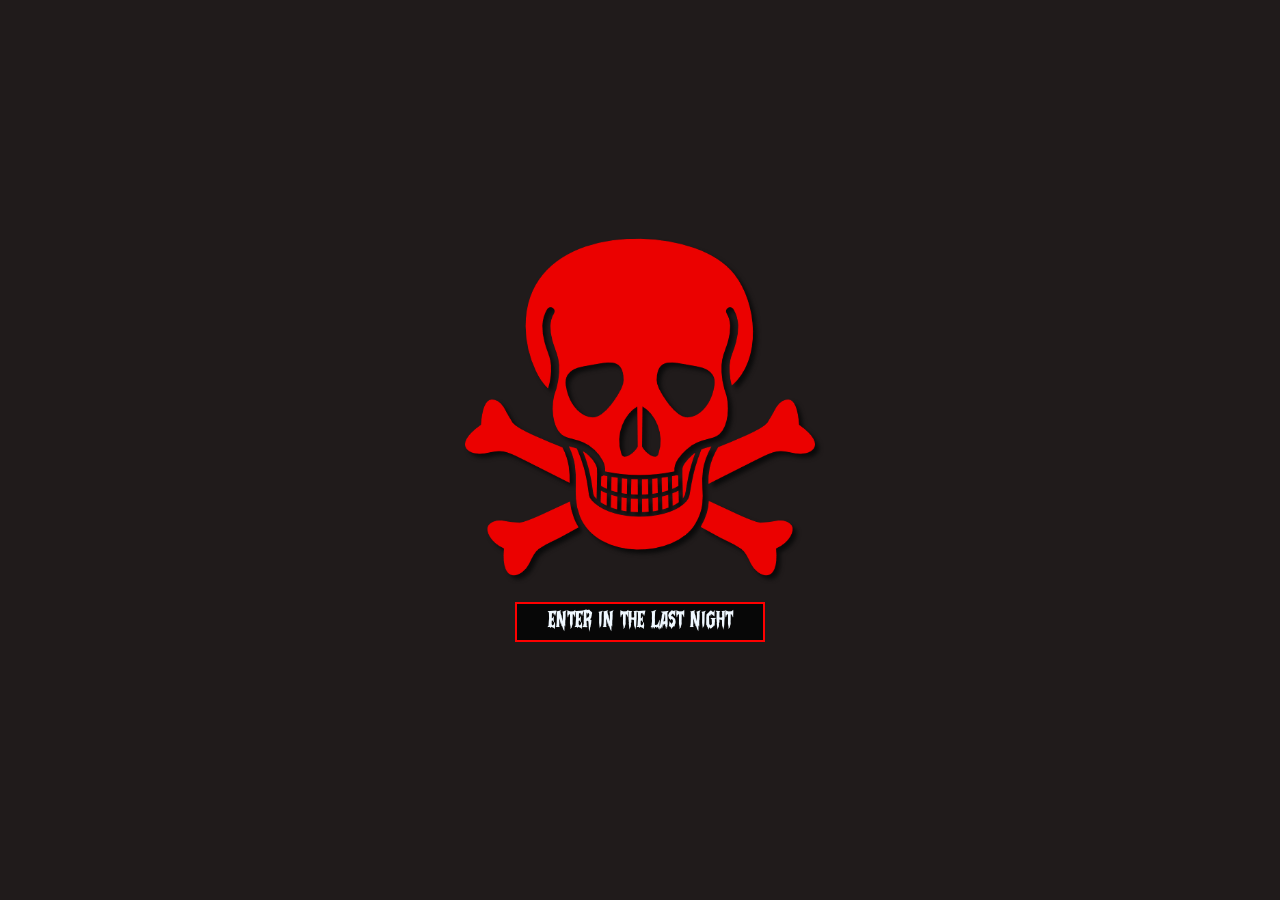
<file: index.html>
<!DOCTYPE html>
<html lang="en">

<head>
    <meta charset="UTF-8">
    <meta name="viewport" content="width=device-width, initial-scale=1.0">
    <link rel="stylesheet" href="style.css">
    <link rel="shortcut icon" href="assets/skull-red-icon.png" type="image/x-icon">
    <title>The Last Night</title>
</head>

<body>
    <div class="splash">
        <div class="contant">
            <img src="assets/skull-red-icon.png" class="skull" alt="skull">
            <div>
                <button id="enter">ENTER IN THE LAST NIGHT</button>
            </div>
        </div>
        <div class="time" style="display: none;">
            <h1>( <span>3:00 </span>AM )</h1>
        </div>
    </div>
    <div class="story">
        <h2 id="text1"></h2>
        <h2 id="text2" style="display: none;"></h2>
        <h2 id="text3" style="display: none;"></h2>
        <button id="next">OK </button>
        <button id="ready" style="display: none;">Hmm OK</button>
        <button id="yeah" style="display: none">YEAH</button>
    </div>
    <div class="mission" style="display: none;">
        <h1> ALL MISSIONS </h1>
        <br>
        <div class="doors-container">
            <a href="missions/mission1.html" target="_blank">
                <div class="door">
                    <img src="assets/doors/door1.png" alt="Mission 1 , complete to unlock mission 2">
                    <div class="mission-label">MIssion 1</div>
                </div>
            </a>
            <a href="missions/mission2.html" target="_blank">
                <div class="door">
                    <img src="assets/doors/door2.png" alt="">
                    <div class="mission-label">Mission 2</div>
                </div>
            </a>
            <a href="missions/mission3.html" target="_blank">
                <div class="door">

                    <img src="assets/doors/door3.png" alt="">
                    <div class="mission-label">
                        Mission 3
                    </div>

                </div>
            </a>
            <a href="missions/mission4.html" target="_blank">
            <div class="door">

                <img src="assets/doors/door4.png" alt="">
                <div class="mission-label">Mission 4</div>
            </div>
            </a>
            <a href="missions/mission5.html" target="_blank">
            <div class="door">

                <img src="assets/doors/door5.png" alt="">
                <div class="mission-label">Mission 5</div>
            </div>
            </a>
            <a href="missions/mission6.html" target="_blank">
            <div class="door">

                <img src="assets/doors/door6.png" alt="">
                <div class="mission-label">Mission 6</div>
            </div>
            </a>
            <a href="missions/mission7.html" target="_blank">
            <div class="door">

                <img src="assets/doors/door7.png" alt="">
                <div class="mission-label">Mission 7</div>
            </div>
            </a>
            <a href="missions/mission8.html" target="_blank">
            <div class="door">

                <img src="assets/doors/door8.png" alt="">
                <div class="mission-label">Mission 8</div>
            </div>
            </a>
            <div class="door" style="cursor:not-allowed;">

                <img src="assets/doors/escape.png"
                    style="width: 120px;  filter: drop-shadow( 0px 1px 44px 0px rgba(215, 148, 4, 0.75));" alt="">
                <div class="mission-label">Escape</div>
            </div>

        </div>
    </div>
    </div>
    <script src="script.js"></script>
</body>

</html>
</file>
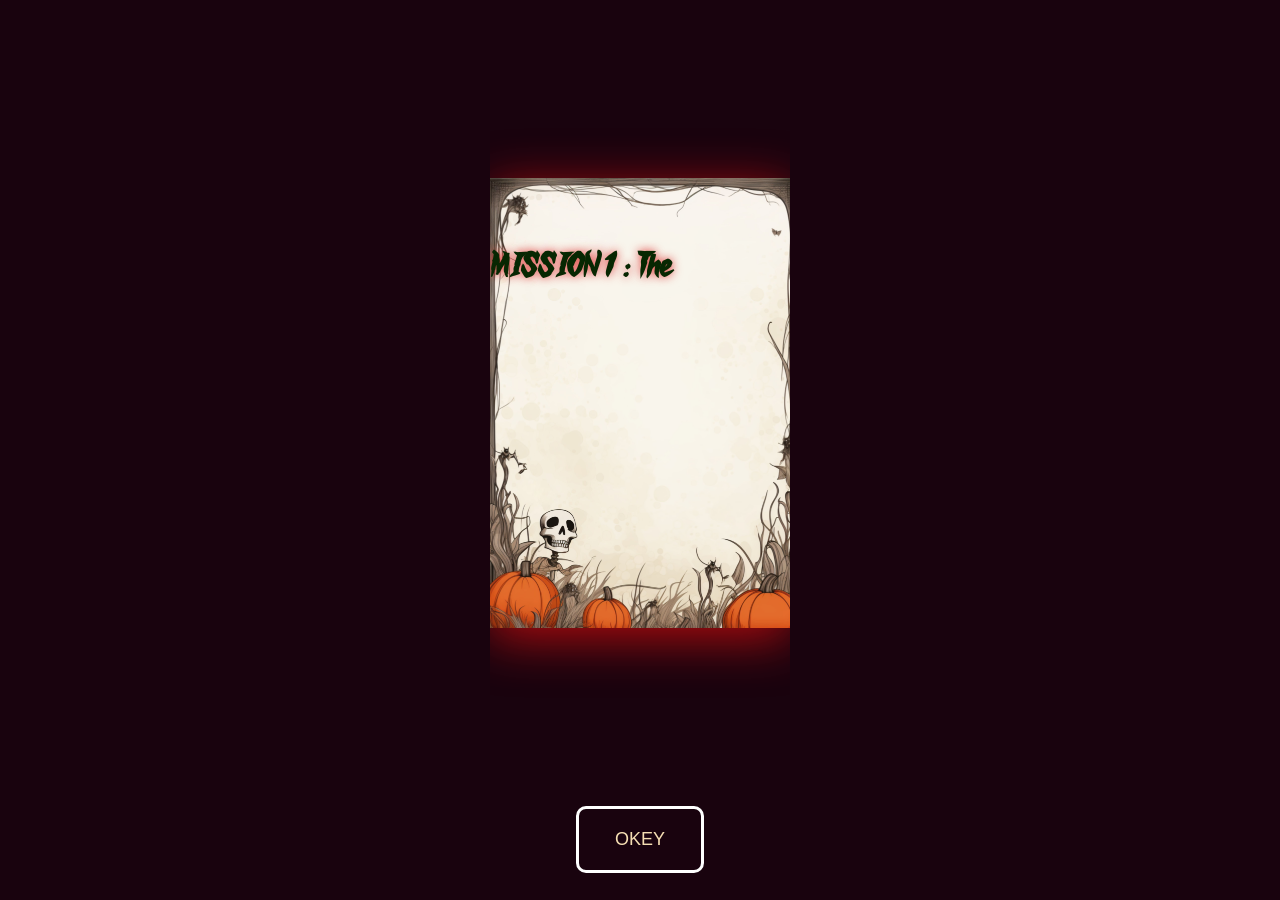
<file: missions/mission1.html>
<!DOCTYPE html>
<html lang="en">
<head>
    <meta charset="UTF-8">
    <meta name="viewport" content="width=device-width, initial-scale=1.0">
    <link rel="shortcut icon" href="https://raw.githubusercontent.com/ayush-bug/THE_LAST_NIGHT/refs/heads/main/assets/skull-red-icon.png" type="image/x-icon">
    <title>Mission 1 : THE CODE</title>
    <style>
        *{
            margin: 0;
            padding: 0;
            box-sizing: border-box;
        }
        body{
            background: rgb(25, 3, 14);
        }
        .rules-container{
            width: 100%;
            height: 97vh;
            display: flex;
            flex-direction: column;
            gap: -10px;
            align-items: center;
            justify-content: center;
        }
        .rules{
    width: 300px;
   height: 100%;
    background-image: url("./assets/rules-bg.jpg");
    background-size: contain;
    background-position: center;
    background-repeat: no-repeat;
   filter: drop-shadow(0 10px 25px rgba(218, 15, 15, 0.8));
   animation: load 2s ease forwards;
        }
    
@keyframes load {
    from {
        opacity: 0;
        clip-path: inset(0 0 100% 0);
    }

    to {
        opacity: 1;
        clip-path: inset(0 0 0 0);
    }
}
@font-face {
    font-family: breathHouse;
    src: url(../assets/fonts/breath-house.ttf);
}
.rules h1{
    position: absolute;
    top: 30%;
    left: 0;
    text-align: center;
    font-family: breathHouse;
    color: rgb(7, 39, 2);
    text-shadow: 0 0 10px rgba(218, 15, 15, 0.8);
}
.okey{
    border: 3px solid white;
    background: transparent;
    padding: 20px;
    width: 10%;
    color: wheat;
    border-radius: 10px;
    font-size: large;
    opacity: 0;
    animation: buttonshow 1s ease 2s forwards;
    cursor: pointer;
}
.okey:hover{
    transform: scale(1.08);
}
@keyframes buttonshow {
    from {
        opacity: 0;
        transform: translateY(10px);
    }

    to {
        opacity: 1;
        transform: translateY(0);
    }
}
.code-image{
    position: fixed;
    inset: 0;
    width: 100%;
    height: 100vh;
    z-index: 99;
    overflow: hidden;
    display: none;
}
.code-image img{
    width: 100%;
    height: 100%;
    object-fit: cover;
    display: block;
}

.story{
    display: none;
    position: fixed;
    bottom: 40px;
    left: 30%;
    transform: translate(-50px);
    width: 50%;
    height: auto;
    text-align: center;
    color: white;
    font-size: larger;
    z-index: 9999;
    border: 3px solid crimson;
    background-color: rgb(44, 1, 1);
    border-radius: 10px;
    box-shadow: 3px 3px 4px black;
       animation: fadein 2s ease forwards;
}

 @keyframes fadein{
    from{
        opacity: 0;
    }
    to{
        opacity: 1;
    }
 }
.story h2{
    padding: 20px;
    font-family: breathHouse;
    font-size: large;
    text-shadow: 2px 3px 2px black;
    letter-spacing: 2px;
}
#next, #ok{
    width: 100px;
    height: 30px;
    border: none;
    background-color: rgb(235, 33, 50);
    margin-bottom: 10px;
    border:2px solid  black;
    border-radius: 10px;
    font-weight: bolder;
    cursor: pointer;
}
.mission2{
     position: fixed;
    bottom: 40px;
    left: 30%;
    transform: translate(-50px);
    width: 100%;
    height: auto;
    z-index: 9999999;
    display: none;
    align-items: center;
    justify-content: center;
    
}
.mission2 button{ 
    
  background: #fbca1f;
  font-family: inherit;
  padding: 0.6em 1.3em;
  font-weight: 900;
  font-size: 18px;
  border: 3px solid black;
  border-radius: 0.4em;
  box-shadow: 0.1em 0.1em;
  cursor: pointer;
}
    </style>
</head>
<body>
    <div class="story">
        <h2 id="text1"></h2>
        <h2 id="text2"></h2>
        <button id="next">OK </button>
        <button id="ok" style="display: none;">OK</button>
        </div>
        <div class="mission2">
           <a href="mission2.html" target="_blank">
             <button>OPEN MISSION 2 </button>
             </a>
        </div>
    <div class="rules-container">
        <div class="rules">
           <h1></h1>
        </div>
        <button class="okey">OKEY</button>
    </div>
     <div class="code-image">
        <img src="assets/3am.png" alt="find code">
     </div>
    <script>
const rule1 = "MISSION 1 :  The rule is simple for mission 1 you have to search for codes inside the image , the code will help you to unlock mission 2 , happy escaping .";
let i = 0;
function Type(text,ele) {
    let i = 0;
    function write() {
        if (i < text.length) {
           ele.textContent += text.charAt(i);
            i++;
            setTimeout(write, 70);
        }
    }
    write();
}
 Type(rule1,document.querySelector('.rules h1'));
const click = new Audio('../assets/audio/clickSound.mp3')
document.querySelector('body').addEventListener('click' , function(){
    click.play();
});
const bgm = new Audio('../assets/audio/mission1-bgm.mp3');


document.addEventListener("visibilitychange", function () {
    if (document.hidden) {
        bgm.pause();
    } else {
        bgm.play();
    }
});


const instruction = "You have to find a 3 letter word or number it can mix of numbes and word , best of luck to unlock mission 2";
const instruction2 = "After you find the word , move to mission 2 , the code will be asked to unlock the mission 2."; 
document.querySelector('.okey').addEventListener('click' , function(){
    document.querySelector('.rules-container').style.display= "none";
    document.querySelector('.code-image').style.display = "block";
    bgm.play();
  Type(instruction,document.querySelector('#text1'));

    document.querySelector('.story').style.display = "block";
});
document.getElementById("next").addEventListener('click', function(){
  document.querySelector('#text1').style.display = "none";
  document.querySelector('#ok').style.display = "block";
  Type(instruction2,document.querySelector('#text2'));
  document.querySelector('#text2').style.display = "block";
  document.querySelector('#next').style.display = "none";
});
document.getElementById("ok").addEventListener('click', function(){
    document.querySelector('.story').style.display = "none";
    document.querySelector(".mission2").style.display = "flex";
})
    </script>
</body>
</html>
</file>
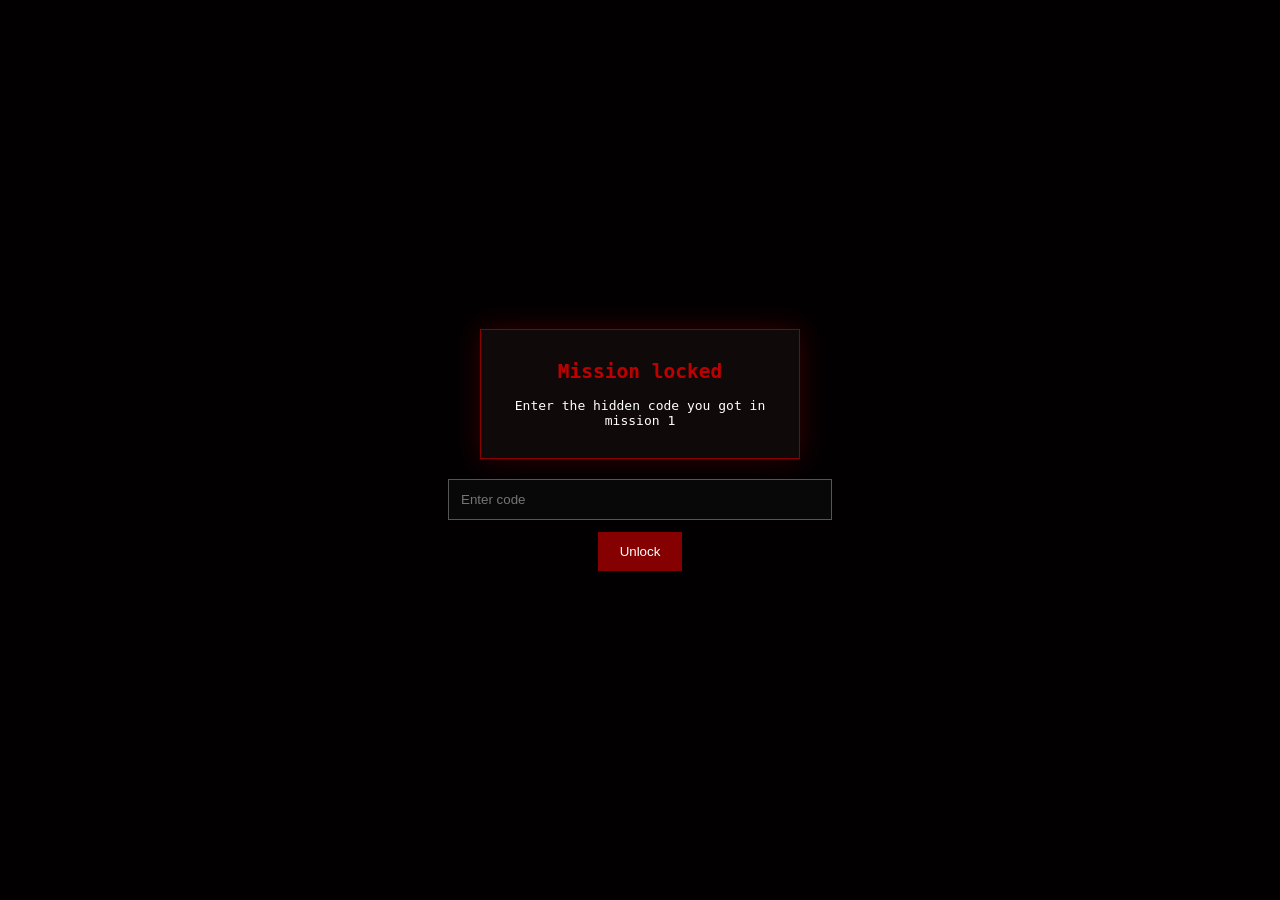
<file: missions/mission2.html>
<!DOCTYPE html>
<html lang="en">
<head>
    <meta charset="UTF-8">
    <meta name="viewport" content="width=device-width, initial-scale=1.0">
    <link rel="shortcut icon" href="https://raw.githubusercontent.com/ayush-bug/THE_LAST_NIGHT/refs/heads/main/assets/skull-red-icon.png" type="image/x-icon">
    <title>Mission 2 : Spot The Diffrence to get code .
    </title>
    <style>
        *{
            margin: 0;
            padding: 0;
            box-sizing: border-box;
        }
        body{
            background: rgb(25, 3, 14);
        }
        .rules-container{
            width: 100%;
            height: 97vh;
            display: none;
            flex-direction: column;
            gap: -10px;
            align-items: center;
            justify-content: center;
        }
        .rules{
    width: 300px;
   height: 100%;
    background-image: url("./assets/rules-bg.jpg");
    background-size: contain;
    background-position: center;
    background-repeat: no-repeat;
   filter: drop-shadow(0 10px 25px rgba(218, 15, 15, 0.8));
   animation: load 2s ease forwards;
        }
    
@keyframes load {
    from {
        opacity: 0;
        clip-path: inset(0 0 100% 0);
    }

    to {
        opacity: 1;
        clip-path: inset(0 0 0 0);
    }
}
@font-face {
    font-family: breathHouse;
    src: url(../assets/fonts/breath-house.ttf);
}
.rules h1{
    position: absolute;
    top: 30%;
    left: 0;
    text-align: center;
    font-family: breathHouse;
    color: rgb(7, 39, 2);
    text-shadow: 0 0 10px rgba(218, 15, 15, 0.8);
}
.okey{
    border: 3px solid white;
    background: transparent;
    padding: 20px;
    width: 10%;
    color: wheat;
    border-radius: 10px;
    font-size: large;
    opacity: 0;
    animation: buttonshow 1s ease 2s forwards;
    cursor: pointer;
}
.okey:hover{
    transform: scale(1.08);
}
@keyframes buttonshow {
    from {
        opacity: 0;
        transform: translateY(10px);
    }

    to {
        opacity: 1;
        transform: translateY(0);
    }
}
.code-image{
    position: fixed;
    inset: 0;
    width: 100%;
    height: 100vh;
    z-index: 99;
    overflow: hidden;
    display: none;
}
.code-image img{
    width: 100%;
    height: 100%;
    object-fit: cover;
    display: block;
}

.story{
    display: none;
    position: fixed;
    bottom: 40px;
    left: 30%;
    transform: translate(-50px);
    width: 50%;
    height: auto;
    text-align: center;
    color: white;
    font-size: larger;
    z-index: 9999;
    border: 3px solid crimson;
    background-color: rgb(44, 1, 1);
    border-radius: 10px;
    box-shadow: 3px 3px 4px black;
       animation: fadein 2s ease forwards;
}

 @keyframes fadein{
    from{
        opacity: 0;
    }
    to{
        opacity: 1;
    }
 }
.story h2{
    padding: 20px;
    font-family: breathHouse;
    font-size: x-large;
    text-shadow: 2px 3px 2px black;
    letter-spacing: 2px;
}
#next, #ok{
    width: 100px;
    height: 30px;
    border: none;
    background-color: rgb(235, 33, 50);
    margin-bottom: 10px;
    border:2px solid  black;
    border-radius: 10px;
    font-weight: bolder;
    cursor: pointer;
}
.code-overlay{
    display: flex;
    align-items: center;
    justify-content: center;
    flex-direction: column;
    position: fixed;
    inset: 0;
    z-index: 99999;
    background: rgba(0, 0, 0, 0.92);
    display: flex;
    justify-content: center;
    align-items: center;
}
.code-box{
    width: 320px;
    padding: 30px;
    background-color: #100909;
    border: 1px solid #8b0000;
    box-shadow: 0 0 25px rgba(180, 0, 0, 0.3) ;
    text-align: center;
    color: white;
    font-family: monospace;
}
.code-box h2{
    color: #c00000;
    margin-bottom: 15px;
}
#missionCode{
    width: 30%;
    padding: 12px;
    margin: 20px 0 12px;
    box-sizing: border-box;
    background-color: #080808;
    color: white;
    border: 1px solid #555;
    outline: none;

}
#unlock{
    padding: 12px 22px;
    background: #850000;
    color: white;
    border: none;
    cursor: pointer;
   
}
.show-spot{
    width: 100%;
    
    position: fixed;
    inset: 0;
    z-index: 100;
    display: none;
    justify-content: center;
    align-items: center;
    background-color:  rgba(80, 80, 80, 0.75);
}
 .show-spot img{
    max-width: 90vw;
    max-height: 85vw;
    object-fit: contain;
    border: 1px solid #555555;
    box-shadow:  0 0 25px rgba(0, 0, 0, 0.6);
} 
.mission3{
     position: fixed;
    bottom: 40px;
    left: 30%;
    transform: translate(-50px);
    width: 100%;
    height: auto;
    z-index: 9999999;
    display: none;
    align-items: center;
    justify-content: center;
    
}
.mission3 button{ 
        
  background: #fbca1f;
  font-family: inherit;
  padding: 0.6em 1.3em;
  font-weight: 900;
  font-size: 18px;
  font-family: monospace;
  border: 3px solid black;
  border-radius: 0.4em;
  box-shadow: 0.1em 0.1em;
  cursor: pointer;
}
    </style>
</head>
<body>
    <div class="code-overlay" id="overlay">
        <div class="code-box">
            <h2>Mission locked</h2>
            <p>Enter the hidden code you got in mission 1</p>
        </div>
        <input type="text" required id="missionCode" placeholder="Enter code">
         <button id="unlock" >Unlock</button>
         <p id="message"></p>
    </div>
   <div class="mission3">
           <a href="mission3.html" target="_blank">
             <button>OPEN MISSION 3</button>
             </a>
        </div>
    <div class="story">
        <h2 id="text1"></h2>
        <h2 id="text2"></h2>
        <button id="next">OK </button>
        <button id="ok" style="display: none;">OK</button>
        </div>
         <div class="show-spot">
        
            <img src="assets/spot.png" alt="spot the diffrence">
        
    </div>
    <div class="rules-container">
        <div class="rules">
           <h1></h1>
        </div>
        <button class="okey">OKEY</button>
    </div>
     <div class="code-image">
        <img src="assets/mission2bg.jpg" alt="find code">
     </div>
    <script>
const rule1 = "MISSION 2 :  In this mission you have to spot the diffrence between two images .";
let i = 0;
function Type(text,ele) {
    let i = 0;
    function write() {
        if (i < text.length) {
           ele.textContent += text.charAt(i);
            i++;
            setTimeout(write, 70);
        }
    }
    write();
}
 Type(rule1,document.querySelector('.rules h1'));
const click = new Audio('../assets/audio/clickSound.mp3')
document.querySelector('body').addEventListener('click' , function(){
    click.play();
});
const bgm = new Audio('../assets/audio/mission2bgm.mp3');

document.addEventListener("visibilitychange", function () {
    if (document.hidden) {
        bgm.pause();
    } else {
        bgm.play();
    }
});

const instruction = "so you need to find the total number of diffrence in the images .";
const instruction2 = "after that convert that number into binary and that will be your code for next mission . "; 
document.querySelector('.okey').addEventListener('click' , function(){
    document.querySelector('.rules-container').style.display= "none";
    document.querySelector('.code-image').style.display = "block";
    bgm.play();
  Type(instruction,document.querySelector('#text1'));
     document.querySelector('.show-spot').style.display = "flex";
    document.querySelector('.story').style.display = "block";
});
document.getElementById("next").addEventListener('click', function(){
  document.querySelector('#text1').style.display = "none";
  document.querySelector('#ok').style.display = "block";
  Type(instruction2,document.querySelector('#text2'));
  document.querySelector('#text2').style.display = "block";
  document.querySelector('#next').style.display = "none";
});
document.getElementById("ok").addEventListener('click', function(){
    document.querySelector('.story').style.display = "none";
    document.querySelector(".mission3").style.display = "flex";
});


// check for mission unlocked
if (localStorage.getItem("mission2Unlocked") === "true") {
    document.querySelector(".code-overlay").style.display = "none";
     document.querySelector(".rules-container").style.display = "flex";
}
// unlock mission code
document.getElementById('unlock').addEventListener('click',function(){
    const code = document.getElementById('missionCode').value.trim();
    const message = document.getElementById('message');
    if(code.toLowerCase() == "3am" || code.toLowerCase() == "3 am"){
        localStorage.setItem("mission2Unlocked", "true");
        message.textContent = "Mission unlocked";
        message.style.color = "#00ff66";
        setInterval(() =>{
         document.querySelector("#overlay").style.display = "none";
         document.querySelector(".rules-container").style.display = "flex";
        },800);
    }else {
        message.textContent = "Access denied , try again ";
        message.style.color = "#ff3333";
    }
})

    </script>
</body>
</html>
</file>
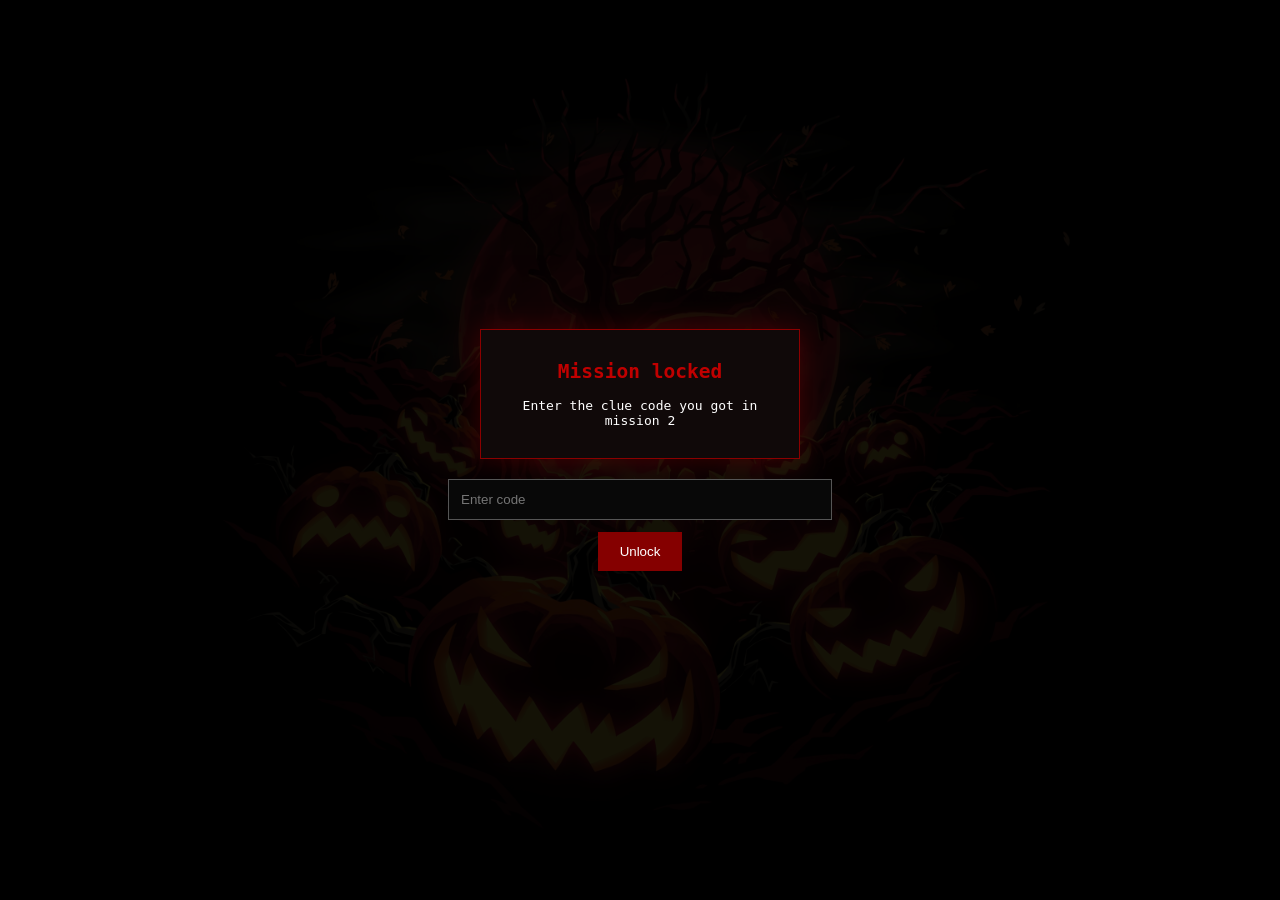
<file: missions/mission3.html>
<!DOCTYPE html>
<html lang="en">

<head>
    <meta charset="UTF-8">
    <meta name="viewport" content="width=device-width, initial-scale=1.0">
    <link rel="shortcut icon"
        href="https://raw.githubusercontent.com/ayush-bug/THE_LAST_NIGHT/refs/heads/main/assets/skull-red-icon.png"
        type="image/x-icon">

    <title>Mission 3 : stare yourself </title>
    <style>
        * {
            margin: 0;
            padding: 0;
            box-sizing: border-box;
        }

        body {
            background: rgb(25, 3, 14);
            background: url(assets/mission3bg.jpg);
            background-size: cover;
            background-position: center;
            background-repeat: no-repeat;
            background-attachment: fixed;
        }

        @font-face {
            font-family: bloodcrow;
            src: url(/assets/fonts/bloodcrowci.ttf);
        }

        .code-overlay {
            display: flex;
            align-items: center;
            justify-content: center;
            flex-direction: column;
            position: fixed;
            inset: 0;
            z-index: 99999;
            background: rgba(0, 0, 0, 0.92);
            display: flex;
            justify-content: center;
            align-items: center;
        }

        .code-box {
            width: 320px;
            padding: 30px;
            background-color: #100909;
            border: 1px solid #8b0000;
            box-shadow: 0 0 25px rgba(180, 0, 0, 0.3);
            text-align: center;
            color: white;
            font-family: monospace;
        }

        .code-box h2 {
            color: #c00000;
            margin-bottom: 15px;
        }

        #missionCode {
            width: 30%;
            padding: 12px;
            margin: 20px 0 12px;
            box-sizing: border-box;
            background-color: #080808;
            color: white;
            border: 1px solid #555;
            outline: none;

        }

        #unlock {
            padding: 12px 22px;
            background: #850000;
            color: white;
            border: none;
            cursor: pointer;

        }



        .story {
            display: none;
            position: fixed;

            bottom: 30%;
            left: 30%;
            transform: translate(-50px);
            width: 50%;
            height: auto;
            text-align: center;
            color: white;
            font-size: larger;
            z-index: 9999;
            border: 3px solid crimson;
            background-color: rgb(44, 1, 1);
            border-radius: 10px;
            box-shadow: 3px 3px 4px black;
            animation: fadein 2s ease forwards;
        }

        @keyframes fadein {
            from {
                opacity: 0;
            }

            to {
                opacity: 1;
            }
        }

        .story h2 {
            padding: 20px;
            font-family: bloodcrow;
            font-size: xx-large;
            text-shadow: 2px 3px 2px black;
            letter-spacing: 7px;
        }

        #next,
        #ok, #completed{
            width: 100px;
            height: 30px;
            border: none;
            background-color: rgb(190, 172, 186);
            margin-bottom: 10px;
            border: 2px solid black;
            border-radius: 10px;
            font-weight: bolder;
            cursor: pointer;
        }
    </style>
</head>

<body>
    <div class="code-overlay" id="overlay">
        <div class="code-box">
            <h2>Mission locked</h2>
            <p>Enter the clue code you got in mission 2</p>
        </div>
        <input type="text" required id="missionCode" placeholder="Enter code">
        <button id="unlock">Unlock</button>
        <p id="message"></p>
    </div>

    <div class="story">
        <h2 id="text1"></h2>
        <h2 id="text2"></h2>
        <h2 id="text3"></h2>
        <h2 id="timeError"></h2>
        <button id="next">OK </button>
        <button id="ok" style="display: none;">YEAH</button>
        <button id="completed" style="display: none;">Completed</button>
    </div>



    <script>
        // check for mission unlocked
      const bgm = new Audio('../assets/audio/mission3bgm.mp3')
     document.addEventListener("visibilitychange", function () {
            if (document.hidden) {
                bgm.pause();
            } else {
                bgm.play();
            }
        });
        const rule1 = "MISSION 2 :  This , mission is very diffrent form other last 2 mission .";
        let i = 0;
        function Type(text, ele) {
            let i = 0;
            function write() {
                if (i < text.length) {
                    ele.textContent += text.charAt(i);
                    i++;
                    setTimeout(write, 70);
                }
            }
            write();
        }

        if (localStorage.getItem("mission3Unlocked") === "true") {
            bgm.play();
            document.querySelector(".code-overlay").style.display = "none";
            document.querySelector(".story").style.display = "block";
            Type(rule1, document.getElementById("text1"));
        }


        // unlock mission code
        document.getElementById('unlock').addEventListener('click', function () {
            const code = document.getElementById('missionCode').value.trim();
            const message = document.getElementById('message');
            if (code.toLowerCase() == "1010" || code.toLowerCase() == "1 0 1 0") {
                localStorage.setItem("mission3Unlocked", "true");
                message.textContent = "Mission unlocked";
                message.style.color = "#00ff66";
                 bgm.play();
                      Type(rule1, document.getElementById("text1"));
                setInterval(() => {
                    document.querySelector("#overlay").style.display = "none";
                    document.querySelector(".story").style.display = "block";
                }, 800);
            } else {
                message.textContent = "Access denied wrong code, try again ";
                message.style.color = "#ff3333";
            }
        });

        document.getElementById("next").addEventListener('click', function () {
            document.getElementById("ok").style.display = "block";
            const text2 = "THis mission can be only completed between 11:00 PM to 1AM , so be carefull . SO are you ready . ";
            Type(text2, document.getElementById('text2'));
            document.getElementById("next").style.display = "none";
            document.getElementById("text1").style.display = "none";
        });


        document.getElementById("ok").addEventListener('click', function () {

            const now = new Date();

            const hours = now.getHours();
            const minutes = now.getMinutes();

            const time = `${String(hours).padStart(2, "0")}:${String(minutes).padStart(2, "0")}`;

            

            const missionTime = (hours >= 23) || (hours < 1) || (hours === 1 && minutes === 0);

            if (missionTime) {

               document.getElementById('text2').style.display = "none";
               document.getElementById('ok').style.display = "none";
               const text3 = "so the mission is , you have to look into the mirror for straight 5 minutes or until you see somthing strange , or you see your face unusual . make sure to complete becuase i can see youu .. hahah . after completing click the button completed to unlock next mission ."
               Type(text3, document.getElementById('text3'));
               document.getElementById('completed').style.display = "block";

            }
            else {
                document.getElementById("ok").style.display = "none";
                document.getElementById("text2").style.display = "none";
                const timeerror = `you can't continue the mission becuase currently its ${time} , you need to complete this mission between 11:00 pm to 1:00 AM`;
                Type(timeerror, document.getElementById('timeError'));
            }

        });

        document.getElementById('completed').addEventListener('click', function(){
             localStorage.setItem("mission4Unlocked", "true");
               setInterval(() =>{
       document.location.href = "mission4.html";
        },1000);
        })
    </script>
</body>

</html>
</file>
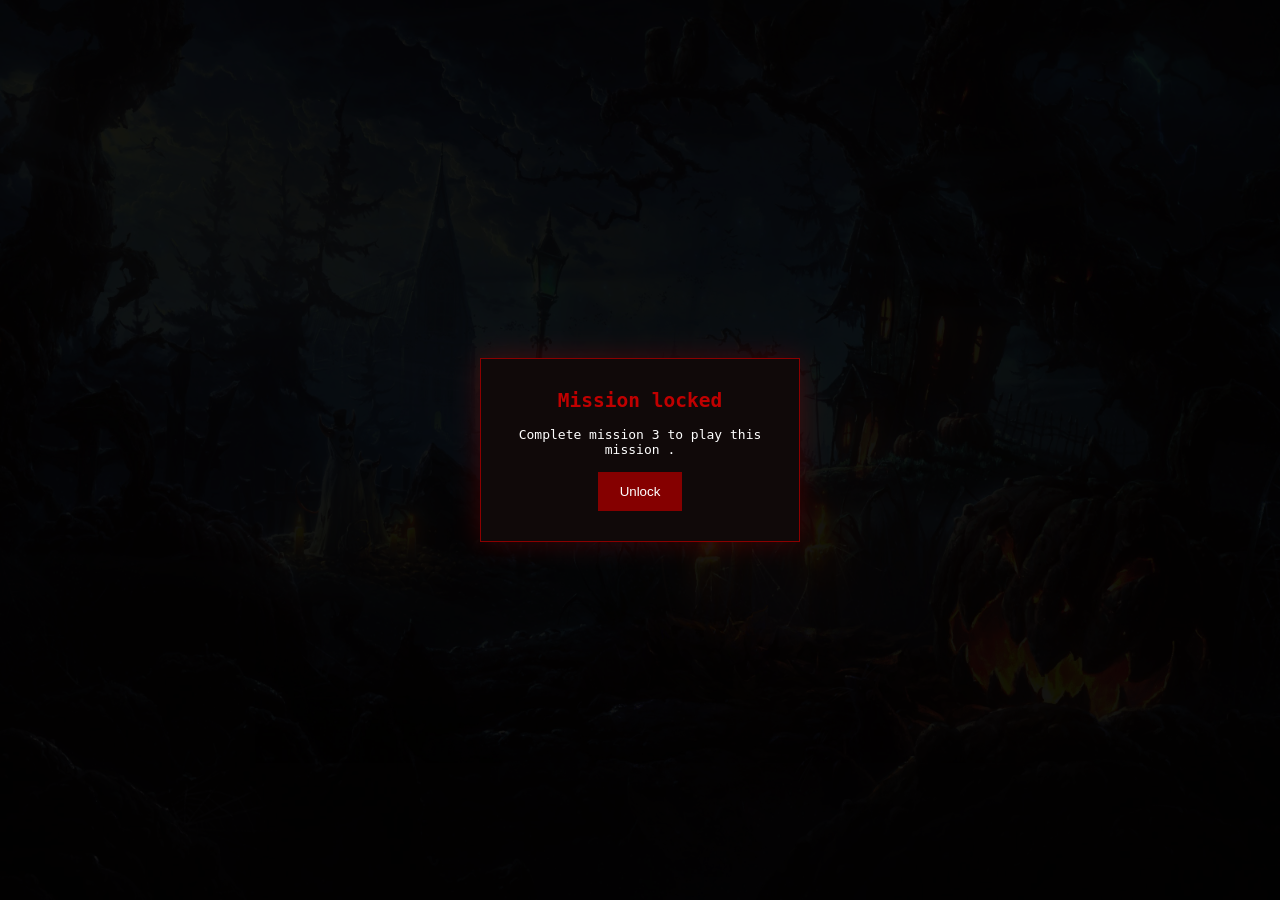
<file: missions/mission4.html>
<!DOCTYPE html>
<html lang="en">

<head>
    <meta charset="UTF-8">
    <meta name="viewport" content="width=device-width, initial-scale=1.0">
     <link rel="shortcut icon"
        href="https://raw.githubusercontent.com/ayush-bug/THE_LAST_NIGHT/refs/heads/main/assets/skull-red-icon.png"
        type="image/x-icon">
    <title>Mission 4: the charlie charlie</title>
    <style>
        * {
            margin: 0;
            padding: 0;
            box-sizing: border-box;
        }

        body {
            background: rgb(25, 3, 14);
            background: url(assets/mission4bg.jpg);
            background-size: cover;
            background-position: center;
            background-repeat: no-repeat;
            background-attachment: fixed;
        }
    @font-face {
        font-family: dr;
        src: url(../assets/fonts/DrCaligari.ttf);
    }
        .story {
            display: none;
            position: fixed;

            bottom: 50%;
            left: 30%;
            transform: translate(-50px);
            width: 50%;
            height: auto;
            text-align: center;
            color: white;
            font-size: larger;
            z-index: 9999;
            border: 3px solid crimson;
            background-color: rgb(44, 1, 1);
            border-radius: 10px;
            box-shadow: 3px 3px 4px black;
            animation: fadein 2s ease forwards;
        }

        @keyframes fadein {
            from {
                opacity: 0;
            }

            to {
                opacity: 1;
            }
        }

        .story h2 {
            padding: 20px;
            font-family: dr;
            font-size: xx-large;
            text-shadow: 2px 3px 2px black;
            letter-spacing: 7px;
        }

        #next,
        #completed {
            width: 100px;
            height: 30px;
            border: none;
            background-color: rgb(235, 33, 50);
            margin-bottom: 10px;
            border: 2px solid black;
            border-radius: 10px;
            font-weight: bolder;
            cursor: pointer;
        }
         .code-overlay {
            display: flex;
            align-items: center;
            justify-content: center;
            flex-direction: column;
            position: fixed;
            inset: 0;
            z-index: 99999;
            background: rgba(0, 0, 0, 0.92);
            display: flex;
            justify-content: center;
            align-items: center;
        }
         .code-box {
            width: 320px;
            padding: 30px;
            background-color: #100909;
            border: 1px solid #8b0000;
            box-shadow: 0 0 25px rgba(180, 0, 0, 0.3);
            text-align: center;
            color: white;
            font-family: monospace;
        }

        .code-box h2 {
            color: #c00000;
            margin-bottom: 15px;
        }
             #unlock {
            padding: 12px 22px;
            background: #850000;
            color: white;
            border: none;
            cursor: pointer;

        }
    </style>
</head>

<body>

<div class="code-overlay" id="overlay">
        <div class="code-box">
            <h2>Mission locked</h2>
            <p>Complete mission 3 to play this mission .</p>
            <br>
             <a href="mission3.html" target="_blank"><button id="unlock">Unlock</button>
        </a> 
            </div>
              
    </div>



    <div class="story">
        <h2 id="text1"></h2>
        <h2 id="text2"></h2>
        <button id="next">OK </button>
        <button id="completed" style="display: none;">Completed</button>
    </div>


    <script>
       if (localStorage.getItem("mission4Unlocked") === "true") {
         document.querySelector('#overlay').style.display = "none";
       document.querySelector('.story').style.display = "block";
}


        const rule1 = "MISSION 4 :  haha , for this mission you must complete it with your friend .";
        let i = 0;
        function Type(text, ele) {
            let i = 0;
            function write() {
                if (i < text.length) {
                    ele.textContent += text.charAt(i);
                    i++;
                    setTimeout(write, 70);
                }
            }
            write();
        };
        Type(rule1, document.getElementById('text1'));
        document.getElementById("next").addEventListener('click', function(){
           const text2 = "so you need to play charlie charlie game with you firend , be carefull , you can't escape without palying , because i can see you , hahaha , after completing just click the completed button that will unlock your next mission ."; 
           document.getElementById('text1').style.display = 'none';
           document.getElementById('next').style.display = 'none';

           Type(text2, document.getElementById('text2'));
                   document.getElementById('completed').style.display = 'block';

        });
        document.getElementById("completed").addEventListener('click' , function(){
            localStorage.setItem("mission5Unlocked", "true");
               setInterval(() =>{
       document.location.href = "mission5.html";
        },1000);
        });
    </script>
</body>

</html>
</file>
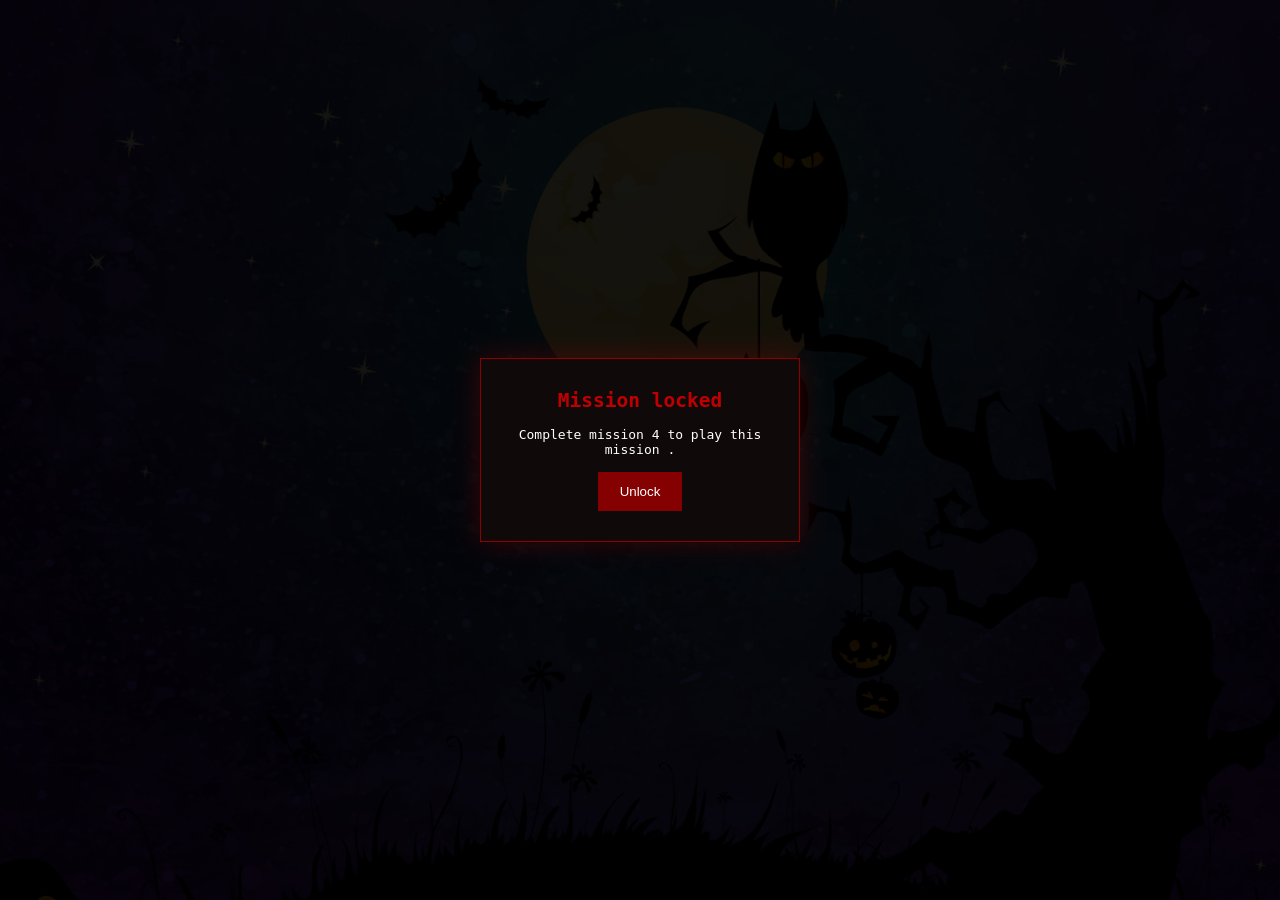
<file: missions/mission5.html>
<!DOCTYPE html>
<html lang="en">

<head>
    <meta charset="UTF-8">
    <meta name="viewport" content="width=device-width, initial-scale=1.0">
    <link rel="shortcut icon"
        href="https://raw.githubusercontent.com/ayush-bug/THE_LAST_NIGHT/refs/heads/main/assets/skull-red-icon.png"
        type="image/x-icon">
    <title>Mission 5 : horror DARE</title>
    <style>
        * {
            margin: 0;
            padding: 0;
            box-sizing: border-box;
        }

        @font-face {
            font-family: breathHouse;
            src: url(../assets/fonts/breath-house.ttf);
        }

        body {
            background: rgb(25, 3, 14);
            background: url(assets/mission5bg.jpg);
            background-size: cover;
            background-position: center;
            background-repeat: no-repeat;
            background-attachment: fixed;
        }

        .story {
            display: none;
            position: fixed;

            bottom: 30%;
            left: 30%;
            transform: translate(-50px);
            width: 50%;
            height: auto;
            text-align: center;
            color: white;
            font-size: larger;
            z-index: 9999;
            border: 3px solid crimson;
            background-color: rgb(44, 1, 1);
            border-radius: 10px;
            box-shadow: 3px 3px 4px black;
            animation: fadein 2s ease forwards;
        }

        @keyframes fadein {
            from {
                opacity: 0;
            }

            to {
                opacity: 1;
            }
        }

        .story h2 {
            padding: 20px;
            font-family: breathhouse;
            font-size: xx-large;
            text-shadow: 2px 3px 2px black;
            letter-spacing: 7px;
        }

        #next,
        #ok,
        #completed {
            width: 100px;
            height: 30px;
            border: none;
            background-color: rgb(91, 5, 134);
            margin-bottom: 10px;
            border: 2px solid rgb(215, 0, 248);
            border-radius: 10px;
            font-weight: bolder;
            cursor: pointer;
            color: white;
        }

        .code-overlay {
            display: flex;
            align-items: center;
            justify-content: center;
            flex-direction: column;
            position: fixed;
            inset: 0;
            z-index: 99999;
            background: rgba(0, 0, 0, 0.92);
            display: flex;
            justify-content: center;
            align-items: center;
        }
         .code-box {
            width: 320px;
            padding: 30px;
            background-color: #100909;
            border: 1px solid #8b0000;
            box-shadow: 0 0 25px rgba(180, 0, 0, 0.3);
            text-align: center;
            color: white;
            font-family: monospace;
        }

        .code-box h2 {
            color: #c00000;
            margin-bottom: 15px;
        }
             #unlock {
            padding: 12px 22px;
            background: #850000;
            color: white;
            border: none;
            cursor: pointer;

        }
    </style>
</head>

<body>

<div class="code-overlay" id="overlay">
        <div class="code-box">
            <h2>Mission locked</h2>
            <p>Complete mission 4 to play this mission .</p>
            <br>
             <a href="mission4.html" target="_blank"><button id="unlock">Unlock</button>
        </a> 
            </div>
              
    </div>


    <div class="story">
        <h2 id="text1"></h2>
        <h2 id="text2"></h2>
        <h2 id="text3"></h2>
        <button id="next">OK </button>
        <button id="ok" style="display: none;">OKay</button>
        <button id="completed" style="display: none;">Completed</button>
    </div>

    <script>


const bgm = new Audio('../assets/audio/mission5bgm.mp3');

document.addEventListener("visibilitychange", function () {
    if (document.hidden) {
        bgm.pause();
    } else {
        bgm.play();
    }
});
      if (localStorage.getItem("mission4Unlocked") === "true") {
        bgm.play();
        document.querySelector('#overlay').style.display = "none";
       document.querySelector('.story').style.display = "block";
         
}
        const text1 = "MISSION 5 : SO this mission is somehow very very diffrent , please take permission from your parents before you proceed .";
        let i = 0;
        function Type(text, ele) {
            let i = 0;
            function write() {
                if (i < text.length) {
                    ele.textContent += text.charAt(i);
                    i++;
                    setTimeout(write, 70);
                }
            }
            write();
        }


        Type(text1, document.getElementById("text1"));

        document.getElementById("next").addEventListener('click', function () {
            const text2 = "So, in this mission, you have to scare someone so badly that they  start believe that ghosts really exist."
            document.getElementById("text1").style.display = "none";
            document.getElementById("ok").style.display = "block";
            document.getElementById("next").style.display = "none";
            Type(text2, document.getElementById("text2"));
        });
        document.getElementById("ok").addEventListener('click', function () {
            const text3 = "!!! Please be careful while completing this mission ,  ensure that you have taken your parents permission . After completing it just click the completed button to unlock next";
            document.getElementById("text2").style.display = "none";
            document.getElementById("ok").style.display = "none";
            document.getElementById("completed").style.display = "block";
            Type(text3, document.getElementById("text3"));
        });
        document.getElementById("completed").addEventListener('click', function(){
            localStorage.setItem("mission6Unlocked", "true");
               setInterval(() =>{
       document.location.href = "mission6.html";
        },2000);
        });
    </script>
</body>

</html>
</file>
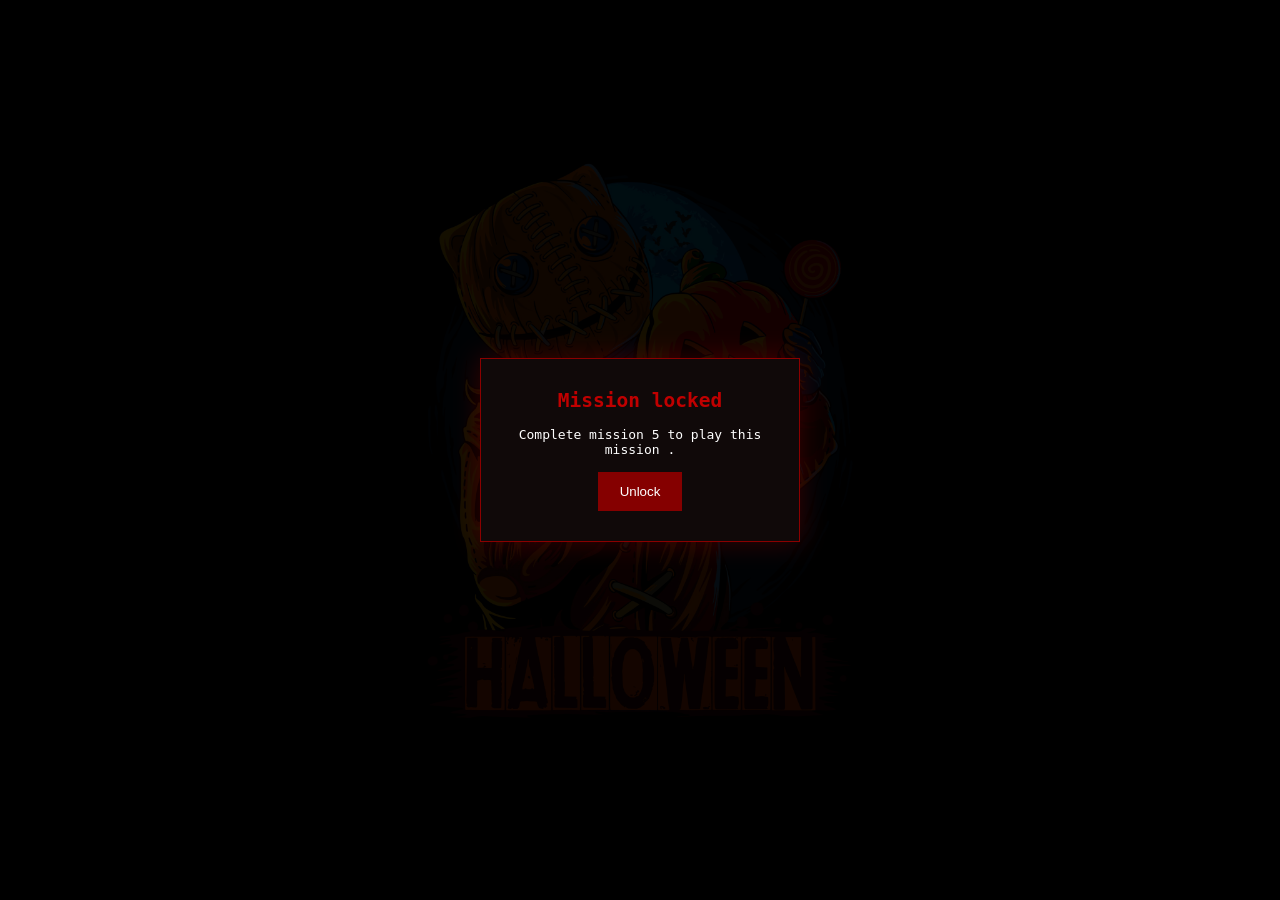
<file: missions/mission6.html>
<!DOCTYPE html>
<html lang="en">

<head>
    <meta charset="UTF-8">
    <meta name="viewport" content="width=device-width, initial-scale=1.0">
    <link rel="shortcut icon"
        href="https://raw.githubusercontent.com/ayush-bug/THE_LAST_NIGHT/refs/heads/main/assets/skull-red-icon.png"
        type="image/x-icon">
    <title>Mission 6 : Draw</title>
    <style>
        * {
            margin: 0;
            padding: 0;
            box-sizing: border-box;
        }

        body {
            background: rgb(25, 3, 14);
            background: url(assets/mission6bg.png);
            background-size: cover;
            background-position: center;
            background-repeat: no-repeat;
            background-attachment: fixed;
        }

        .story {
            display: none;
            position: fixed;

            bottom: 30%;
            left: 30%;
            transform: translate(-50px);
            width: 50%;
            height: auto;
            text-align: center;
            color: white;
            font-size: larger;
            z-index: 9999;
            border: 3px solid crimson;
            background-color: rgb(44, 1, 1);
            border-radius: 10px;
            box-shadow: 3px 3px 4px black;
            animation: fadein 2s ease forwards;
        }

        @keyframes fadein {
            from {
                opacity: 0;
            }

            to {
                opacity: 1;
            }
        }

        .story h2 {
            padding: 20px;
            font-family: nightcore;
            font-size: xx-large;
            text-shadow: 2px 3px 2px black;
            letter-spacing: 7px;
        }

        #next,
        #ok,
        #completed {
            width: 100px;
            height: 30px;
            border: none;
            background-color: rgb(91, 5, 134);
            margin-bottom: 10px;
            border: 2px solid rgb(215, 0, 248);
            border-radius: 10px;
            font-weight: bolder;
            cursor: pointer;
            color: white;
        }

        .code-overlay {
            display: flex;
            align-items: center;
            justify-content: center;
            flex-direction: column;
            position: fixed;
            inset: 0;
            z-index: 99999;
            background: rgba(0, 0, 0, 0.92);
            display: flex;
            justify-content: center;
            align-items: center;
        }

        .code-box {
            width: 320px;
            padding: 30px;
            background-color: #100909;
            border: 1px solid #8b0000;
            box-shadow: 0 0 25px rgba(180, 0, 0, 0.3);
            text-align: center;
            color: white;
            font-family: monospace;
        }

        .code-box h2 {
            color: #c00000;
            margin-bottom: 15px;
        }

        #unlock {
            padding: 12px 22px;
            background: #850000;
            color: white;
            border: none;
            cursor: pointer;

        }

        @font-face {
            font-family: nightcore;
            src: url(../assets/fonts/Frightmare-Demo.otf);
        }
    </style>
</head>

<body>
    <div class="code-overlay" id="overlay">
        <div class="code-box">
            <h2>Mission locked</h2>
            <p>Complete mission 5 to play this mission .</p>
            <br>
            <a href="mission5.html" target="_blank"><button id="unlock">Unlock</button>
            </a>
        </div>

    </div>

    <div class="story">
        <h2 id="text1"></h2>
        <h2 id="text2"></h2>
        <h2 id="text3"></h2>
        <button id="next">OK , Next</button>
        <button id="ok" style="display: none;">OKey</button>
        <button id="completed" style="display: none;">Completed</button>
    </div>
    <script>
        const bgm = new Audio('../assets/audio/mission6bgm.mp3')

        document.addEventListener("visibilitychange", function () {
            if (document.hidden) {
                bgm.pause();
            } else {
                bgm.play();
            }
        });

        const text1 = "MISSION 6 : THis is very fun mission , you need to draw somthing . hehehe";
        let i = 0;
        function Type(text, ele) {
            let i = 0;
            function write() {
                if (i < text.length) {
                    ele.textContent += text.charAt(i);
                    i++;
                    setTimeout(write, 70);
                }
            }
            write();
        }
        if (localStorage.getItem("mission6Unlocked") === "true") {
            bgm.play();
            Type(text1, document.getElementById("text1"));
            document.getElementById("overlay").style.display = "none";
            document.querySelector('.story').style.display = "block";

        }

        document.getElementById("next").addEventListener('click', function () {
            const text2 = "so, you have to draw a picture of that ghost or any such strange character that always come in your dreams to scare you . ";
            document.getElementById("text1").style.display = "none";
            document.getElementById("next").style.display = "none";
            Type(text2, document.getElementById("text2"));
            document.getElementById("ok").style.display = "block";
        });
        document.getElementById("ok").addEventListener('click', function () {
            const text3 = "so , after drawing , click the completed button to unlock the next mission , your drawing will be used in the next mission .";
            document.getElementById("text2").style.display = "none";
            document.getElementById("ok").style.display = "none";
            document.getElementById("completed").style.display = "block";
            Type(text3, document.getElementById("text3"));
        });

        document.getElementById("completed").addEventListener('click', function () {
            localStorage.setItem("mission7Unlocked", "true");
            setInterval(() => {
                document.location.href = "mission7.html";
            }, 2000);
        });
    </script>
</body>

</html>
</file>
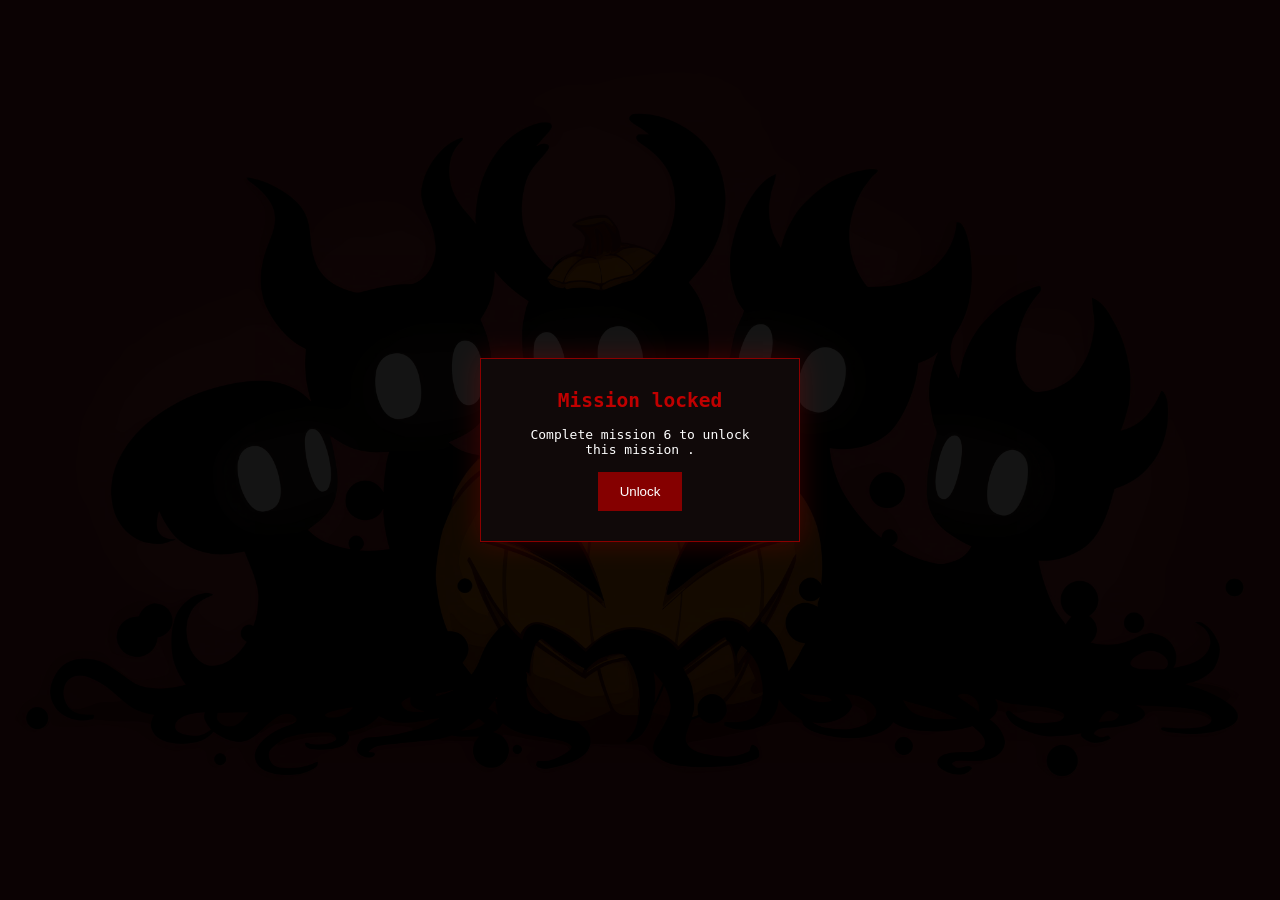
<file: missions/mission7.html>
<!DOCTYPE html>
<html lang="en">

<head>
    <meta charset="UTF-8">
    <meta name="viewport" content="width=device-width, initial-scale=1.0">
    <link rel="shortcut icon"
        href="https://raw.githubusercontent.com/ayush-bug/THE_LAST_NIGHT/refs/heads/main/assets/skull-red-icon.png"
        type="image/x-icon">
    <title>Mission 7 : challenge your ghost</title>
    <style>
        * {
            margin: 0;
            padding: 0;
            box-sizing: border-box;
        }

        body {
            background: rgb(25, 3, 14);
            background: url(assets/mission7bg.jpg);
            background-size: cover;
            background-position: center;
            background-repeat: no-repeat;
            background-attachment: fixed;

        }

        @font-face {
            font-family: chirstmare;
            src: url(../assets/fonts/GreenFuz.otf);
        }

        .story {
            display: none;
            position: fixed;

            bottom: 30%;
            left: 30%;
            transform: translate(-50px);
            width: 50%;
            height: auto;
            text-align: center;
            color: white;
            font-size: larger;
            z-index: 9999;
            border: 3px solid crimson;
            background-color: rgb(44, 1, 1);
            border-radius: 10px;
            box-shadow: 3px 3px 4px black;
            animation: fadein 2s ease forwards;
        }

        @keyframes fadein {
            from {
                opacity: 0;
            }

            to {
                opacity: 1;
            }
        }

        .story h2 {
            padding: 20px;
            font-family: chirstmare;
            font-size: xx-large;
            text-shadow: 2px 3px 2px black;
            letter-spacing: 7px;
        }

        #next,
        #ok,
        #completed {
            width: 100px;
            height: 30px;
            border: none;
            background-color: rgb(91, 5, 134);
            margin-bottom: 10px;
            border: 2px solid rgb(215, 0, 248);
            border-radius: 10px;
            font-weight: bolder;
            cursor: pointer;
            color: white;
        }
           .code-overlay {
            display: flex;
            align-items: center;
            justify-content: center;
            flex-direction: column;
            position: fixed;
            inset: 0;
            z-index: 99999;
            background: rgba(0, 0, 0, 0.92);
            display: flex;
            justify-content: center;
            align-items: center;
        }

        .code-box {
            width: 320px;
            padding: 30px;
            background-color: #100909;
            border: 1px solid #8b0000;
            box-shadow: 0 0 25px rgba(180, 0, 0, 0.3);
            text-align: center;
            color: white;
            font-family: monospace;
        }

        .code-box h2 {
            color: #c00000;
            margin-bottom: 15px;
        }

        #unlock {
            padding: 12px 22px;
            background: #850000;
            color: white;
            border: none;
            cursor: pointer;

        }

    </style>
</head>

<body>
    <div class="code-overlay" id="overlay">
        <div class="code-box">
            <h2>Mission locked</h2>
            <p>Complete mission 6 to unlock this mission .</p>
            <br>
            <a href="mission6.html" target="_blank"><button id="unlock">Unlock</button>
            </a>
        </div>

    </div>

    <div class="story">
        <h2 id="text1"></h2>
        <h2 id="text2"></h2>
        <h2 id="text3"></h2>
        <button id="next">OK , Next</button>
        <button id="ok" style="display: none;">Hell yeah</button>
        <button id="completed" style="display: none;">OK boss</button>
    </div>

    <script>
        const bgm = new Audio('../assets/audio/mission7bgm.mp3')

        document.addEventListener("visibilitychange", function () {
            if (document.hidden) {
                bgm.pause();
            } else {
                bgm.play();
            }
        });


        const text1 = "MISSION 7 *: THis mission is totally connected to the mission 6 , the drawing you made .";
        let i = 0;
        function Type(text, ele) {
            let i = 0;
            function write() {
                if (i < text.length) {
                    ele.textContent += text.charAt(i);
                    i++;
                    setTimeout(write, 70);
                }
            }
            write();
        }
        if (localStorage.getItem("mission7Unlocked") === "true") {
            Type(text1, document.getElementById("text1"));
            bgm.play();
            document.querySelector(".story").style.display = "block";
            document.getElementById("overlay").style.display = "none";

        }

        document.getElementById("next").addEventListener('click', function () {
            document.getElementById("text1").style.display = "none";
            document.getElementById("next").style.display = "none";
            const text2 = "IN this mission , you have to hold the picture you made in mission 6 in your hand and do the 'bloody mary dare' . we need to bring that evil to destroy him totally. then only you can escape the last night . ARe you Ready ? "
            Type(text2, document.getElementById("text2"));
            document.getElementById("ok").style.display = "block";
        });

        document.getElementById("ok").addEventListener('click', function () {
            document.getElementById("text2").style.display = "none";
            document.getElementById("ok").style.display = "none";
            document.getElementById("completed").style.display = "block";
            const text3 = "You have to complete this mission in between 3-4 pm , because that time the evil can't do anything . be carefull !!! , after completing this you will redirected to last mission .";
            Type(text3, document.getElementById("text3"));
        });
        document.getElementById("completed").addEventListener('click', function () {
            document.querySelector(".story").style.display = "none";
            localStorage.setItem("mission8Unlocked", "true");
            setInterval(() => {
                document.location.href = "mission8.html";
            }, 2000);
        });
    </script>
</body>

</html>
</file>
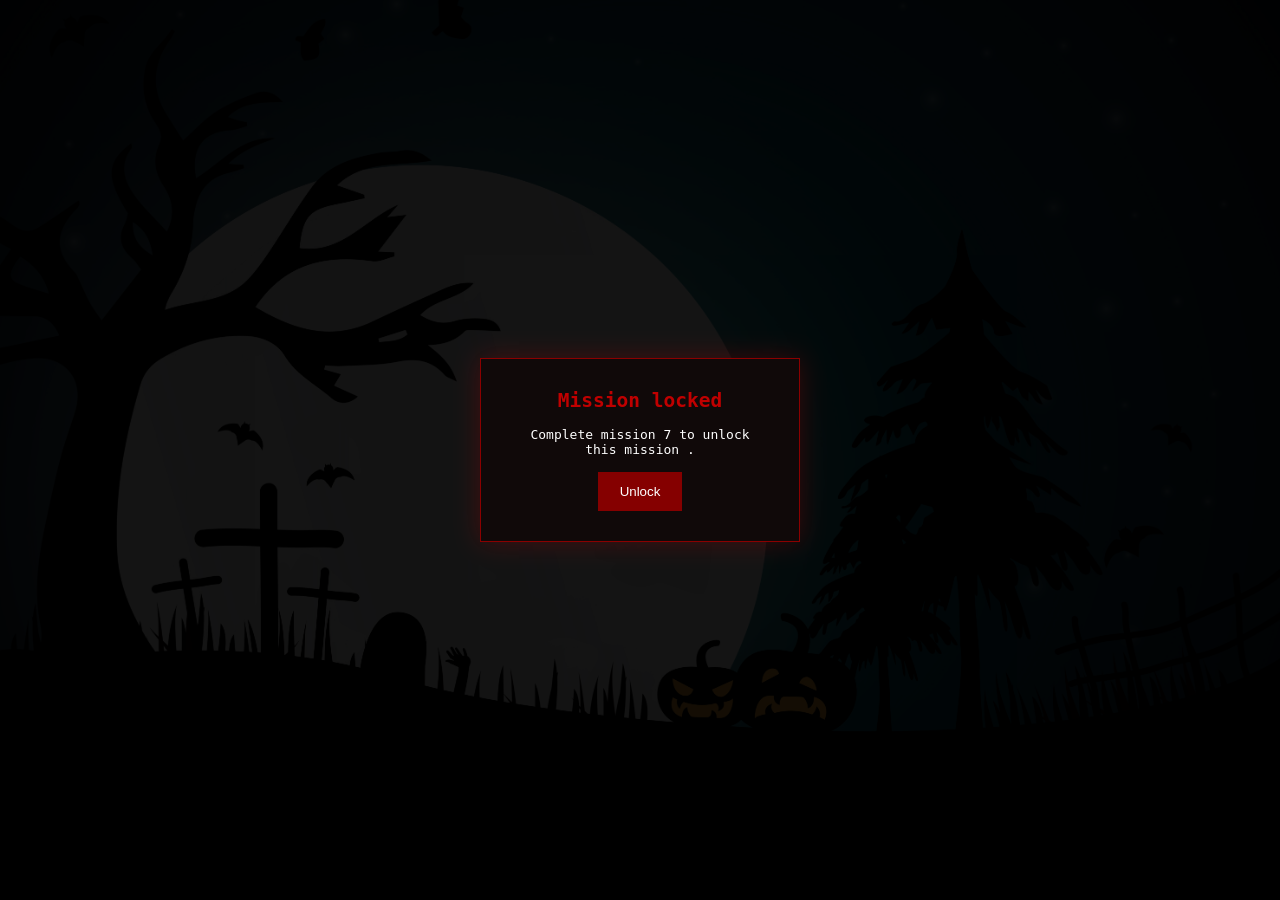
<file: missions/mission8.html>
<!DOCTYPE html>
<html lang="en">

<head>
    <meta charset="UTF-8">
    <meta name="viewport" content="width=device-width, initial-scale=1.0">
    <link rel="shortcut icon"
        href="https://raw.githubusercontent.com/ayush-bug/THE_LAST_NIGHT/refs/heads/main/assets/skull-red-icon.png"
        type="image/x-icon">
    <title>MIssion 9 : Destroy </title>
    <style>
        * {
            margin: 0;
            padding: 0;
            box-sizing: border-box;
        }

        body {
            background: rgb(25, 3, 14);
            background: url(assets/mission8bg.jpg);
            background-size: cover;
            background-position: center;
            background-repeat: no-repeat;
            background-attachment: fixed;

        }

        @font-face {
            font-family: creepy;
            src: url("../assets/fonts/THECREEPYHUNTER.ttf");
        }

        .story {
            display: none;
            position: fixed;

            bottom: 30%;
            left: 30%;
            transform: translate(-50px);
            width: 50%;
            height: auto;
            text-align: center;
            color: white;
            font-size: larger;
            z-index: 9999;
            border: 3px solid rgb(224, 5, 5);
            background-color: rgba(97, 32, 0, 0.73);
            border-radius: 10px;
            box-shadow: 3px 3px 4px black;
            animation: fadein 2s ease forwards;
        }

        @keyframes fadein {
            from {
                opacity: 0;
            }

            to {
                opacity: 1;
            }
        }

        .story h2 {
            padding: 20px;
            font-family: creepy;
            font-size: xx-large;
            text-shadow: 2px 3px 2px black;
            letter-spacing: 7px;
        }

        #next,
        #ok,
        #after,
        #done {
            width: 100px;
            height: 30px;
            border: none;
            background-color: rgb(91, 5, 134);
            margin-bottom: 10px;
            border: 2px solid rgb(215, 0, 248);
            border-radius: 10px;
            font-weight: bolder;
            cursor: pointer;
            color: white;
        }
          .code-overlay {
            display: flex;
            align-items: center;
            justify-content: center;
            flex-direction: column;
            position: fixed;
            inset: 0;
            z-index: 99999;
            background: rgba(0, 0, 0, 0.92);
            display: flex;
            justify-content: center;
            align-items: center;
        }

        .code-box {
            width: 320px;
            padding: 30px;
            background-color: #100909;
            border: 1px solid #8b0000;
            box-shadow: 0 0 25px rgba(180, 0, 0, 0.3);
            text-align: center;
            color: white;
            font-family: monospace;
        }

        .code-box h2 {
            color: #c00000;
            margin-bottom: 15px;
        }

        #unlock {
            padding: 12px 22px;
            background: #850000;
            color: white;
            border: none;
            cursor: pointer;

        }
    </style>
</head>

<body>

    <div class="code-overlay" id="overlay">
        <div class="code-box">
            <h2>Mission locked</h2>
            <p>Complete mission 7 to unlock this mission .</p>
            <br>
            <a href="mission7.html" target="_blank"><button id="unlock">Unlock</button>
            </a>
        </div>

    </div>


    <div class="story">
        <h2 id="text1"></h2>
        <h2 id="timeError"></h2>
        <h2 id="text2"></h2>
        <h2 id="text3"></h2>
        <h2 id="text4" style="display: none;"></h2>
        <h2 id="text5" style="display: none;"></h2>
        <button id="next">OK , Next</button>
        <button id="ok" style="display: none;">oke then</button>
        <button id="after" style="display: none;">OK next?</button>
        <button id="done" style="display: none;">Done</button>
    </div>

    <script>
        const bgm = new Audio('../assets/audio/mission8bgm.mp3');

        document.addEventListener("visibilitychange", function () {
            if (document.hidden) {
                bgm.pause();
            } else {
                bgm.play();
            }
        });



        const text1 = "MISSION 8 *: Finally the last and final mission , you really did a great job , completed all the previous missions .";
        let i = 0;
        function Type(text, ele) {
            let i = 0;
            function write() {
                if (i < text.length) {
                    ele.textContent += text.charAt(i);
                    i++;
                    setTimeout(write, 70);
                }
            }
            write();
        }
        if (localStorage.getItem("mission8Unlocked") === "true") {
            Type(text1, document.getElementById("text1"));
            bgm.play();
            document.querySelector(".story").style.display = "block";
            document.getElementById("overlay").style.display = "none";
        }

        document.getElementById("next").addEventListener('click', function () {
            document.getElementById("text1").style.display = "none";
            document.getElementById("next").style.display = "none";
            const now = new Date();

            const hours = now.getHours();
            const minutes = now.getMinutes();

            const time = `${String(hours).padStart(2, "0")}:${String(minutes).padStart(2, "0")}`;



            const missionTime = (hours >= 23) || (hours < 1) || (hours === 1 && minutes === 0);
            if (missionTime) {
                const text2 = "before we proceed, please read this , you need 4 candles and the drawing you made in mission 6, now this is the time you need to destroy that evil . ";
                Type(text2, document.getElementById("text2"));
                document.getElementById("ok").style.display = "block";
                document.getElementById("ok").addEventListener('click', function () {
                    document.getElementById("ok").style.display = "none";
                    document.getElementById("text2").style.display = "none";
                    const text3 = "Read this carefully , Now you need to perform this in your bedroom , burn the candles and place it on each corners of your drawing and pray to your god to destroy them . ;"
                    Type(text3, document.getElementById("text3"));
                    document.getElementById("after").style.display = "block";
                });
                document.getElementById("after").addEventListener('click', function () {
                    document.getElementById("after").style.display = "none";
                    document.getElementById("text3").style.display = "none";
                    const text4 = "After praying , burn that paper completely with those candles , put the ashes in a box and throw it outside or place it in the ground";
                    document.getElementById("text4").style.display = "block";
                    Type(text4, document.getElementById("text4"));
                    document.getElementById("done").style.display = "block";
                });
                document.getElementById("done").addEventListener('click', function () {
                    document.getElementById("text5").style.display = "block";
                    document.getElementById("text4").style.display = "none";
                    document.getElementById("after").style.display = "none";
                    const text5 = "You are really so brave , you did a great job , now no one can scare you because god is with you . The escape door is open now please escape as soon as possible . go back and escape";
                    Type(text5, document.getElementById("text5"));
                    document.getElementById("done").style.display = "none";
                       localStorage.setItem("Escape", "true");
                    setInterval(() => {
                        document.location.href = "escape.html";
                    }, 20000);
                });
            }
            else {
                const timeerror = ` you can only complete this mission between 11:00 pm to 1:00 AM , so make sure your time should match , currenly its ${time}`;
                Type(timeerror, document.getElementById('timeError'));
            }
        });
    </script>
</body>

</html>
</file>
<file: style.css>
*{
    margin: 0;
    padding: 0;
}

body{
    background-color: #201b1b;
}


 /* custom fonts */


 @font-face {
    font-family: help;
    src: url(assets/fonts/HelpMe.ttf);
 }
@font-face {
    font-family: frightmare;
    src: url(assets/fonts/Frightmare-Demo.otf);
}
@font-face {
    font-family: nightcore;
    src: url(assets/fonts/Nightcore.ttf);
}
@font-face {
    font-family: drcaligari;
    src: url(assets/fonts/DrCaligari.ttf);
}
@font-face {
    font-family: comewithme;
    src: url(assets/fonts/come-with-me.ttf);
}
.splash{
    width: 100%;
    height: 97vh;
    display: flex;
    align-items: center;
    justify-content: center;
}

.skull{
    width: 70%;
    animation: updown 3s ease-in-out infinite ;
    filter: drop-shadow(4px 4px 2px rgb(10, 10, 10))

}
@keyframes updown {
    0%,100%{
        transform: translateY(0);
    }
    50%{
        transform: translateY(-10px);
    }
}
.contant{
    width: 500px;
    display: flex;
    justify-content: center;
    align-items: center;
    flex-direction: column;
    gap: 20px;

}
.contant button{
   width: 250px;
   height: 40px;
   border: 2px solid red;
   background-color: rgb(7, 7, 7);
   color: aliceblue;
   font-family: frightmare;
   font-size:x-large;
   cursor: pointer;
   transition: 0.1s;
}
.contant button:hover{
  transform: scale(1.1);
}

.time{
    color: rgb(177, 0, 0);
    font-size: xx-large;
    opacity: 0;
    font-family: nightcore;
    transition: opacity 2s ease;
    text-shadow: 2px 3px 3px black;
}
.time span{
    font-family: drcaligari;
}
.story{
    display: none;
    position: fixed;
    bottom: 40px;
    left: 30%;
    transform: translate(-50px);
    width: 50%;
    height: auto;
    text-align: center;
    color: white;
    font-size: larger;
    z-index: 999;
    border: 3px solid crimson;
    background-color: rgb(44, 1, 1);
    border-radius: 10px;
    box-shadow: 3px 3px 4px black;
       animation: fadein 2s ease forwards;
}

 @keyframes fadein{
    from{
        opacity: 0;
    }
    to{
        opacity: 1;
    }
 }
.story h2{
    padding: 20px;
    font-family: drcaligari;
    text-shadow: 2px 3px 2px black;
    letter-spacing: 2px;
}
#next{
    width: 100px;
    height: 50px;
    border: none;
    background-color: chocolate;
    margin-bottom: 10px;
    border:2px solid  black;
    border-radius: 10px;
    font-weight: bolder;
    cursor: pointer;
}
#ready{
      width: 100px;
    height: 50px;
    border: none;
    background-color: chocolate;
    margin-bottom: 10px;
    border:2px solid  black;
    border-radius: 10px;
    font-weight: bolder;
    cursor: pointer;
    margin-left: 40%;
}
#yeah{
      width: 100px;
    height: 50px;
    border: none;
    background-color: chocolate;
    margin-bottom: 10px;
    border:2px solid  black;
    border-radius: 10px;
    font-weight: bolder;
    cursor: pointer;
    margin-left: 40%;
}
.mission{
    position: fixed;
    top: 20%;
    left: 7%;
    width: 100%;
    animation: Missionfadein 2s ease forwards;
}
@keyframes Missionfadein{
    from{
        opacity: 0;
    }
    to{
        opacity: 1;
    }
 }
.mission h1{
    margin-left: 30%;
    margin-top: -50px;
  color: whitesmoke;
  text-shadow: 2px 3px 2px black;
  font-family: comewithme;
  letter-spacing: 5px;
  animation: glitch 2s infinite;
}
@keyframes glitch {
    0%,90%,100%{
        transform: translate(0);
    }
    92%{
        transform: translate(-2px,1px);
    }
    93%{
        transform: translate(2px,-1px);
    }
    96%{
        transform: translate(-1px,2px);
    }
    
}
.doors-container{
    width: 100%;
    display: grid;
    padding-right: 100px;
    gap: 50px;
    grid-template-columns: repeat(5,1fr);
}
 .doors-container img{
    width: 100px;
    filter: drop-shadow(6px 6px 3px rgb(56, 1, 1));
    transition: 0.5s;
    cursor:pointer;
} 
.doors-container img:hover{
    transform: scale(1.2);
}


.door{
    position: relative;
    cursor: pointer;
}

.mission-label{
    width: fit-content;
    position: absolute;
    inset:0;
    display: flex;
    align-items: center;
    justify-content: center;
    flex-direction: column;
    color: #b30000;
    font-family: monospace;
    font-size: 16px;
    font-weight: bold;
    letter-spacing: 2px;
    opacity: 0;
    transition: opacity 0.3s ease;
    text-shadow: 4px 2px 0px #090808;
}
.door:hover .mission-label{
    opacity: 1;
}
.door:hover img{
    transform: scale(1.03);
    filter: brightness(0.5);
}
</file>
